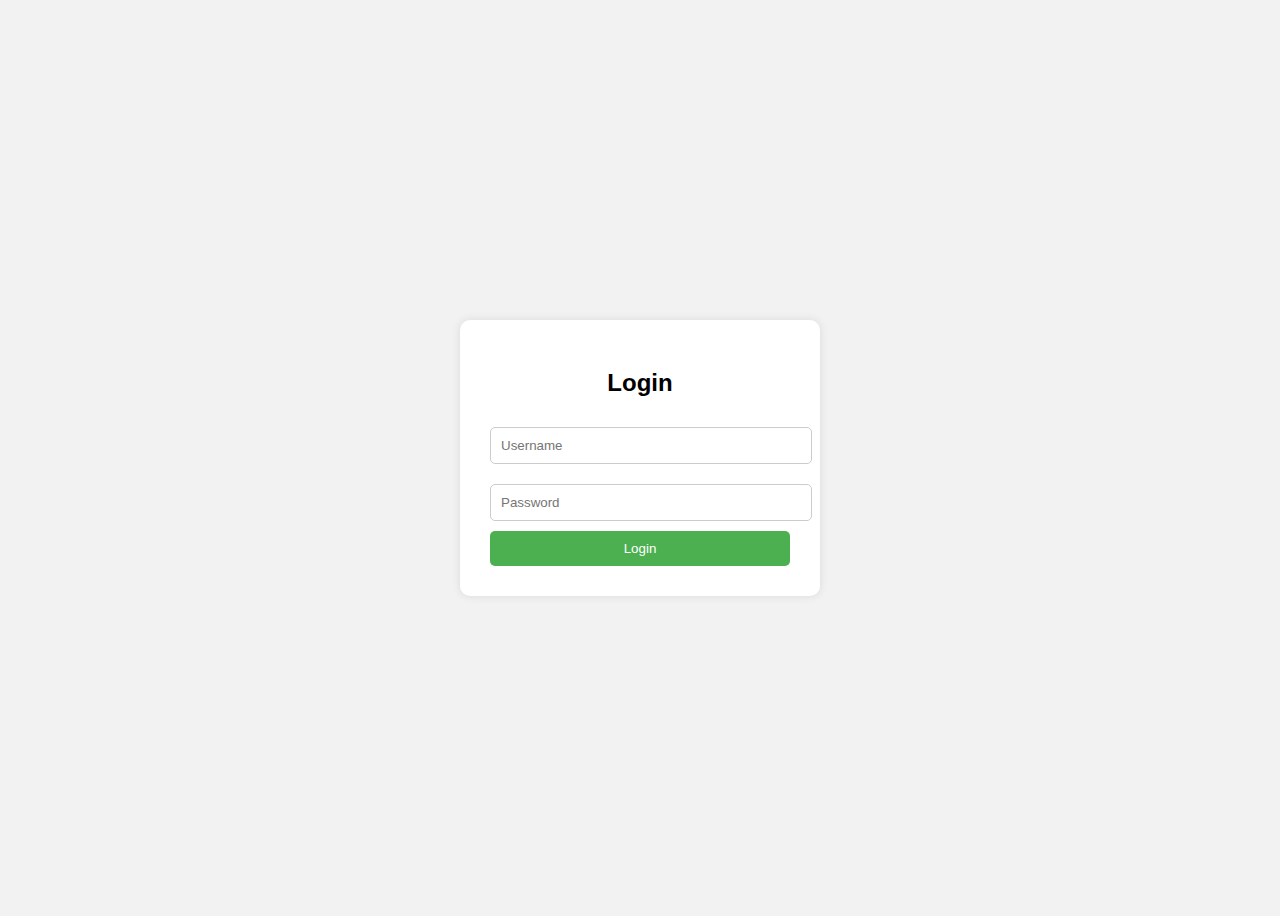
<file: login.html>
<!DOCTYPE html>
<html lang="en">
<head>
    <meta charset="UTF-8">
    <title>Simple Login Page</title>
    <style>
        body {
            font-family: Arial, sans-serif;
            background-color: #f2f2f2;
            display: flex;
            justify-content: center;
            align-items: center;
            height: 100vh;
        }
        .login-container {
            background-color: white;
            padding: 30px;
            border-radius: 10px;
            box-shadow: 0 0 10px rgba(0,0,0,0.1);
            width: 300px;
        }
        .login-container h2 {
            text-align: center;
            margin-bottom: 20px;
        }
        .login-container input {
            width: 100%;
            padding: 10px;
            margin: 10px 0;
            border: 1px solid #ccc;
            border-radius: 5px;
        }
        .login-container button {
            width: 100%;
            padding: 10px;
            background-color: #4CAF50;
            color: white;
            border: none;
            border-radius: 5px;
            cursor: pointer;
        }
        .login-container button:hover {
            background-color: #45a049;
        }
    </style>
</head>
<body>
    <div class="login-container">
        <h2>Login</h2>
        <form>
            <input type="text" placeholder="Username" required>
            <input type="password" placeholder="Password" required>
            <button type="submit">Login</button>
        </form>
    </div>
</body>
</html>
</file>
